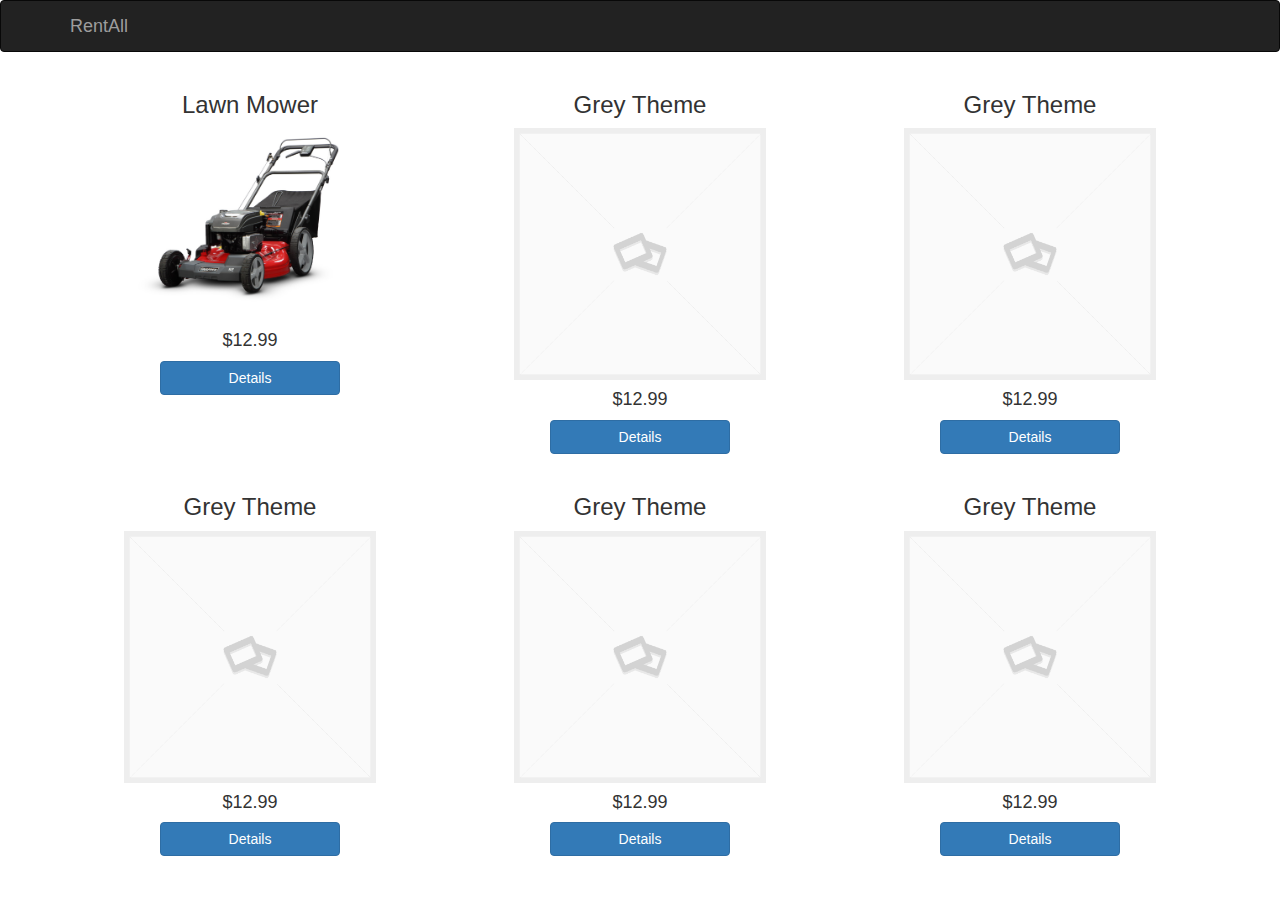
<file: index.html>
<!DOCTYPE html>
<html lang="en" ng-app="templateStore">
    <head>
        <meta charset="utf-8">
        <meta http-equiv="X-UA-Compatible" content="IE=edge">
        <meta name="viewport" content="width=device-width, initial-scale=1">
        <title>RentAll</title>
        <link rel="stylesheet" href="bower_components/bootstrap/dist/css/bootstrap.min.css">
        <link rel="stylesheet" href="app.css">
    </head>

    <body>
        <nav class="navbar navbar-inverse">
            <div class="container">
                <div class="navbar-header">
                    <button type="button" class="navbar-toggle collapsed" data-toggle="collapse" data-target="#navbar" aria-expanded="false" aria-controls="navbar">
                        <span class="sr-only">Toggle navigation</span>
                        <span class="icon-bar"></span>
                        <span class="icon-bar"></span>
                        <span class="icon-bar"></span>
                    </button>
                    <a class="navbar-brand" href="#/templates">RentAll</a>
                </div>
            </div>
        </nav>

        <div class="container">

             <div ng-view></div>

        </div>

        <script src="https://ajax.googleapis.com/ajax/libs/jquery/1.11.2/jquery.min.js"></script>
        <script src="bower_components/angular/angular.js"></script>
        <script src="bower_components/angular-route/angular-route.js"></script>
        <script src="bower_components/bootstrap/dist/js/bootstrap.min.js"></script>
        <script src="app.js"></script>
        <script src="view1/view1.js"></script>
        <script src="view2/view2.js"></script>
        <script src="templates/templates.js"></script>
        <script src="https://js.braintreegateway.com/v2/braintree.js"></script>
        <script>
            // We generated a client token for you so you can test out this code
            // immediately. In a production-ready integration, you will need to
            // generate a client token on your server (see section below).
            var clientToken = "[base64]";

            braintree.setup(clientToken, "dropin", {
                container: "payment-form"
            });
        </script>
    </body>
</html>
</file>
<file: app.css>
.menu > li:nth-child(1):before {
    content: "";
    padding: 0;
}

.templates{
     text-align: center;
 }

.templates img{
    width: 70%;
}

.templates a{
    width: 50%;
    text-align: center;
    margin: auto;
}

.templates .col-md-4{

    margin-bottom: 20px;
}

.img-full{

    width: 100%;
}
</file>
